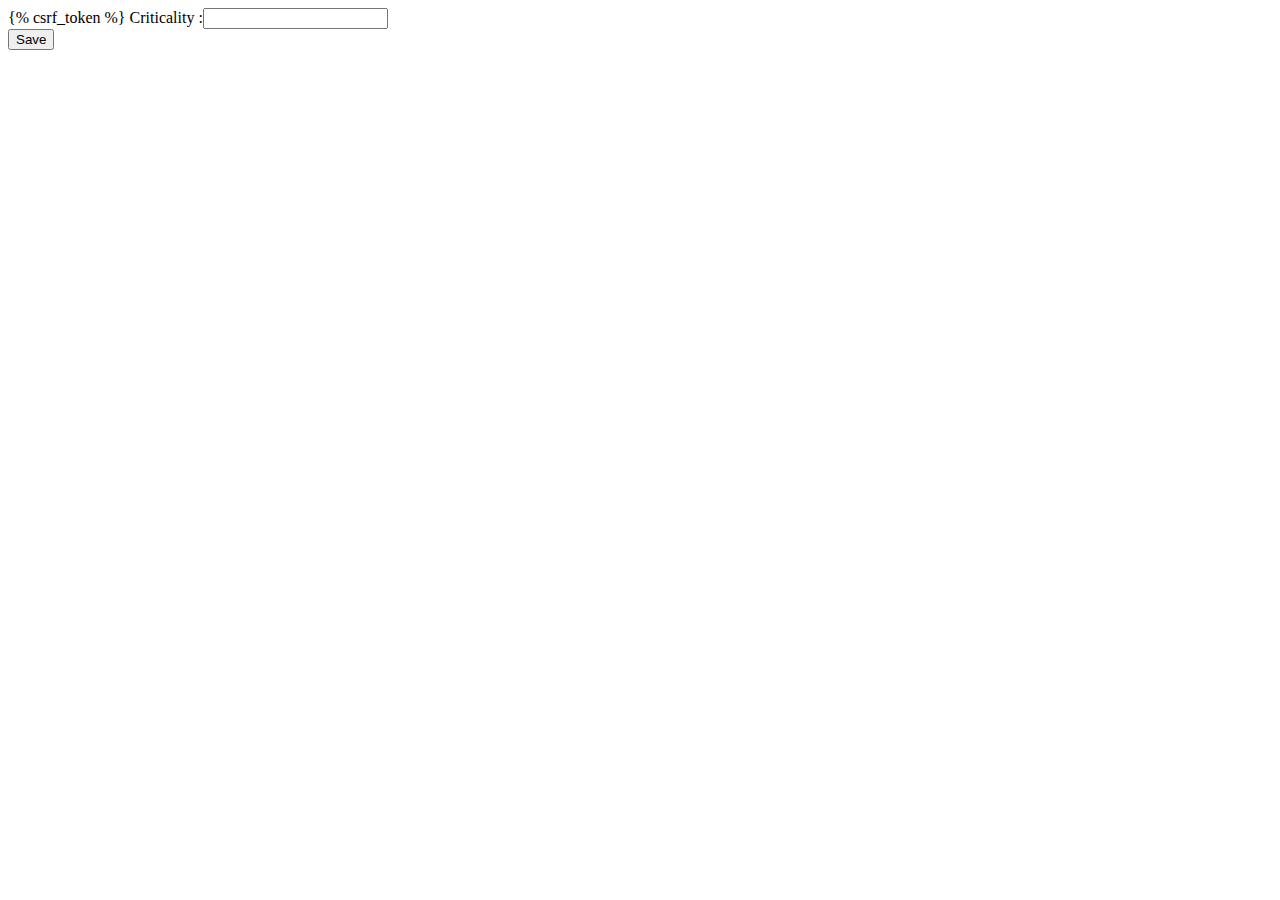
<file: Projectapp/templates/criticality.html>
<!DOCTYPE html>
<html lang="en">
<head>
    <meta charset="UTF-8">
    <title>Criticality</title>

    <script type="text/javascript">
    function dismissAddAnotherPopup(win) {
        win.close();
    }
    </script>

</head>
<body>

<form action="" method="post" name="CriticalityForm">
        {% csrf_token %}

    Criticality :<input type="text" name="criticality" id=""><br>
    <input type="submit" value="Save" class="default" onclick="dismissAddAnotherPopup(win); window.close(); "/>
</form>

</body>
</html>
</file>
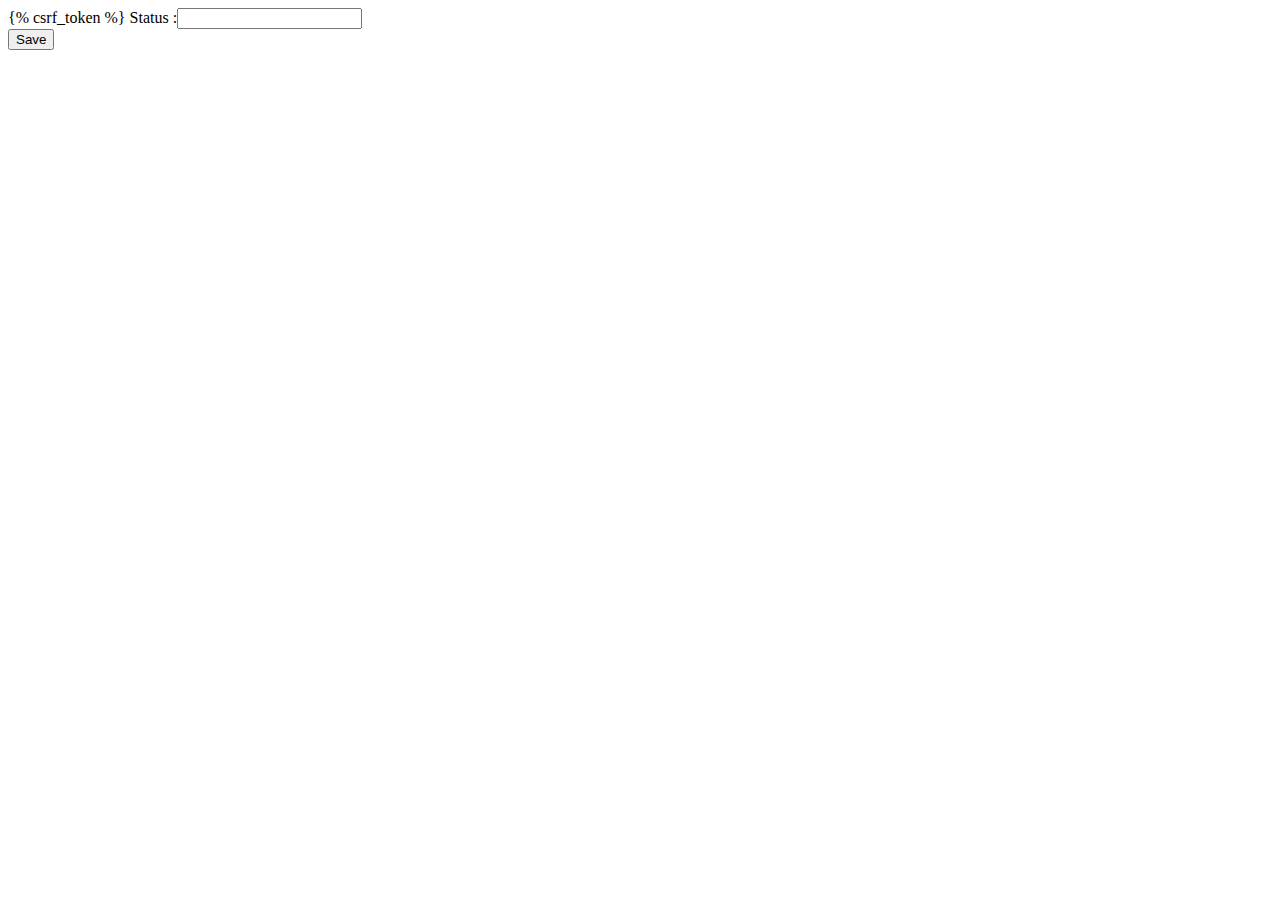
<file: Projectapp/templates/status.html>
<!DOCTYPE html>
<html lang="en">
<head>
    <meta charset="UTF-8">
    <title>Relief Status</title>

    <script type="text/javascript">
    function dismissAddAnotherPopup(win) {
        win.close();
    }
    </script>


</head>
<body>

<form action="" method="post" name="Relief StatusForm">
        {% csrf_token %}

    Status :<input type="text" name="status" id=""><br>
    <input type="submit" value="Save" class="default" onclick="dismissAddAnotherPopup(win); window.close(); "/>
</form>


</body>
</html>
</file>
